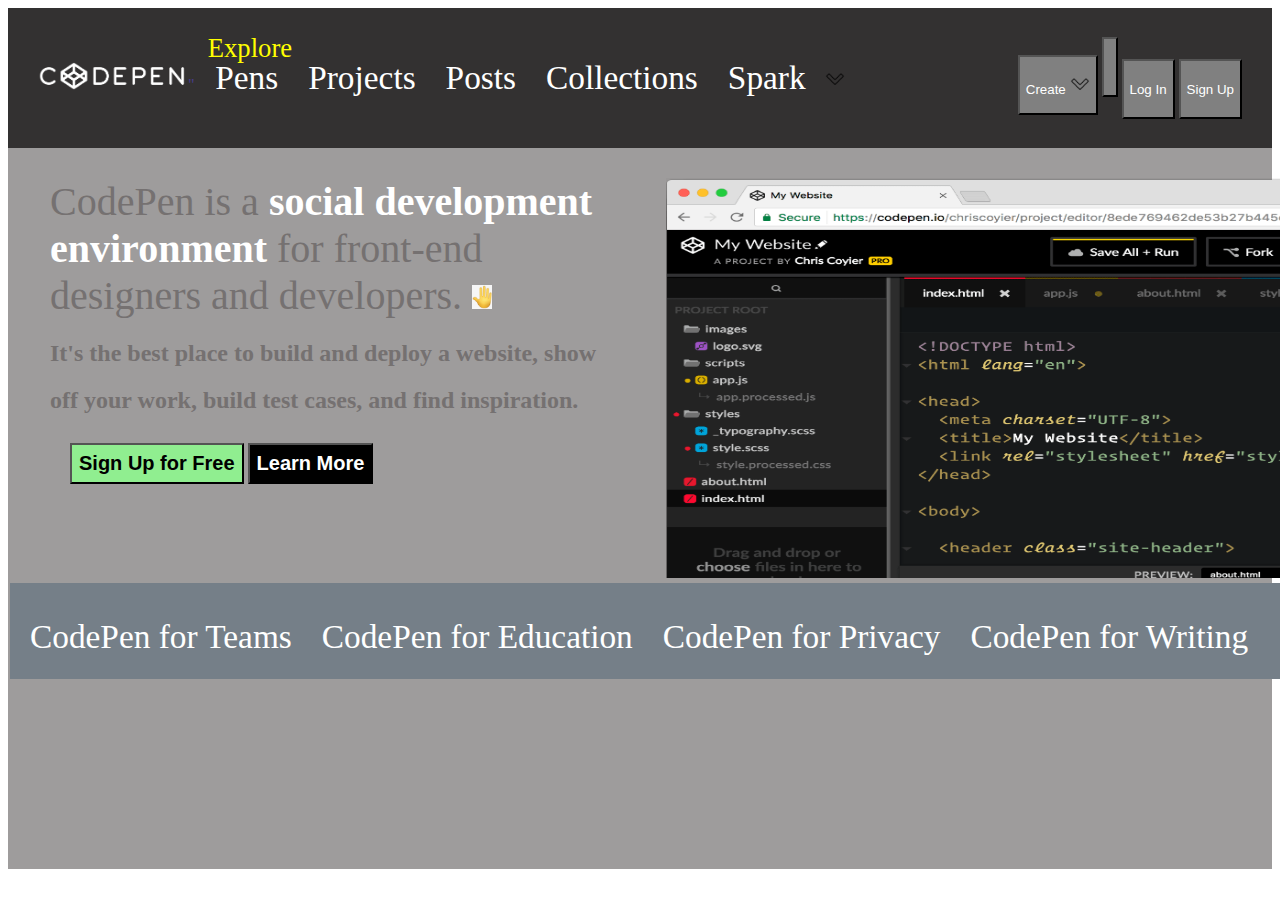
<file: index.html>
<!DOCTYPE html>
<html lang="en">
<head>
    <meta charset="UTF-8">
    <title>My Website</title>
    <meta http-equiv="X-UA-Compatible" content="IE=edge">
    <meta name="viewport" content="width=device-width, initial-scale=1.0">
    
    <link rel="stylesheet" href="https://use.fontawesome.com/releases/v5.15.3/css/all.css" integrity="sha384-SZXxX4whJ79/gErwcOYf+zWLeJdY/qpuqC4cAa9rOGUstPomtqpuNWT9wdPEn2fk" crossorigin="anonymous">
    <link rel="stylesheet" href="styles.css"
</head>

 <body>
   <div class="navigation-wrapper">
        
                
            <div class="logo">
             <img src="codepen-wordmark-display-inside-white@10x.png" alt="Logo" width="150px" heiht="200px">"
            </div>

            <div class="text">
              Explore
            </div>
             
          <div class="nav-link" >
                                                  
           <div class="index">
              <a href="index.html"></a>
            </div>

            <div class="pens">
              <a href="pens.html">Pens</a> 
            </div> 

            <div class="projects">
              <a href="projects.html">Projects</a>
            </div>

            <div class="posts">
              <a href="posts.html">Posts</a>
            </div>

            <div class="collections">
              <a href="collections.html">Collections</a>
            </div>

            <div class="spark">
              <a href="spark.html">Spark</a>
              <img src="logo/icons8-chevron-down-50.png" alt="chevron-down" width="20px">
            </div>
          </div>
            
             <!--right-side--> 
             <div class="button-group">             
              <button class="Create">
                Create
               <img src="logo/icons8-chevron-down-50.png" alt="chevron-down" width="20px">
              </button>
              <button class="Search">
             <i class="fas fa-search"></i>
              </button>
                    
            <button class="Log">
                Log In
            </button>
          
            <button class="Sign">
                    Sign Up
            </button>          
             </div>   
       </div>        
     </div>
 </div>
    <div class="wrapper">
 <div class="main-part">
   <div class="message">
     <p1>
     CodePen is a 
     </p1>
     <p2>social development environment</p2>
     <p3>for front-end designers
      and developers.</p3> 
      <img src="121-1219438_hand-emoji-hd-png-download.png" alt="hand" width="20px">
      </div>
      <div class="message">
      <p4>
        It's the best place to build and deploy a
      website, show off your work, build test cases,
      and find inspiration.
      </p4>
   </div> 
   <div class="buttons">
    <button class="Sign-up">
      Sign Up for Free
  </button>

  <button class="Learn">
          Learn More
  </button>          
   </div>  
   </div> 
     <div class="main-part2">
      <div class="photo">
    <img src="lmr7a8E.png" alt="photo" width="670px" height="400px">
   </div>
  </div>

  <div class="footer">
    <div class="footer-links">
      <div class="teams"> <a href="teams.html">CodePen for Teams</a></div>
      <div class="education"><a href="education.html">CodePen for Education</a></div>
       <div class="privacy" ><a href="privacy.html">CodePen for Privacy</a></div> 
       <div class="writing"><a href="writing.html">CodePen for Writing</a></div>    
           
    </div>
  </div>

  </div>
      
     
</body>
</html>
</file>
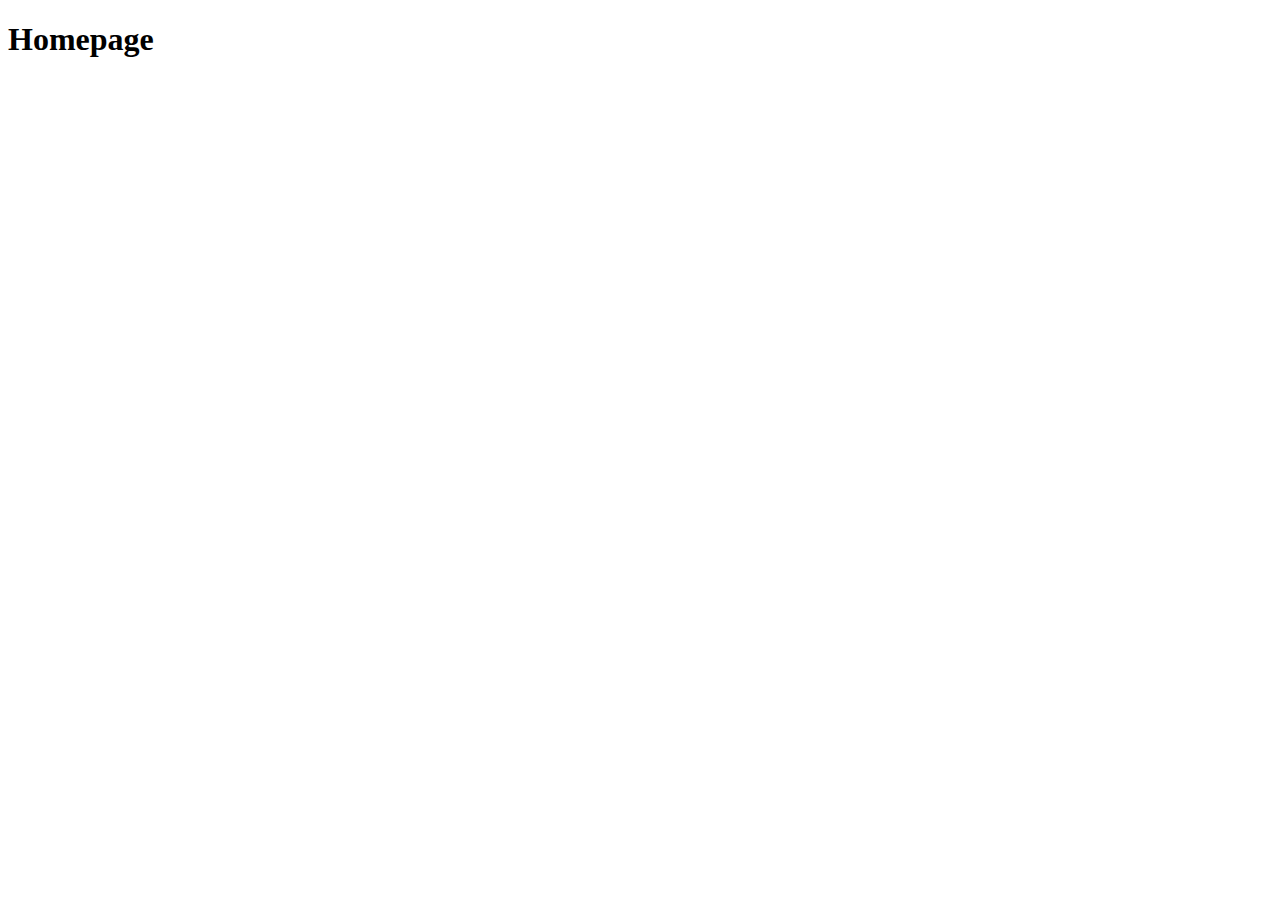
<file: collections.html>
<!DOCTYPE html>
<html lang="en">
<head>
    <meta charset="UTF-8">
    <title>Homepage</title>
    <meta http-equiv="X-UA-Compatible" content="IE=edge">
    <meta name="viewport" content="width=device-width, initial-scale=1.0">
    
   
    <link rel="stylesheet" href="styles.css"

</head>
<body>
    <h1>Homepage</h1>

    <a href="index.html">Home</a>
    <a href="pens.html">Pens</a>
    <a href="projects.html">Projects</a>
    <a href="posts.html">Posts</a>
    <a href="collections.html">Collections</a>
    
</body>
</html>
</file>
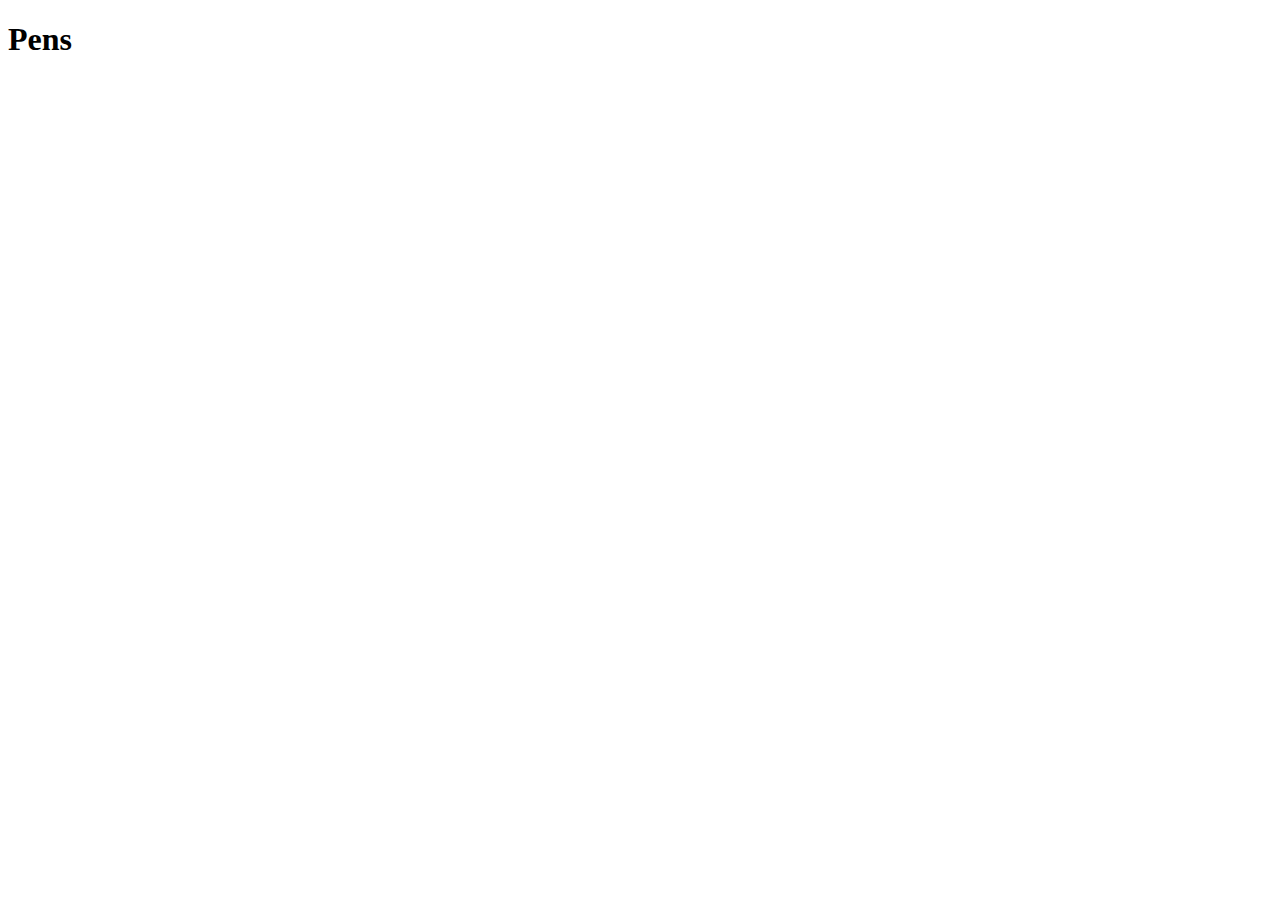
<file: pens.html>
<!DOCTYPE html>
<html lang="en">
<head>
    <meta charset="UTF-8">
    <title>Pens</title>
    <meta http-equiv="X-UA-Compatible" content="IE=edge">
    <meta name="viewport" content="width=device-width, initial-scale=1.0">
    
   
    <link rel="stylesheet" href="styles.css"

</head>
<body>
    <h1>Pens</h1>

    <a href="index.html">Home</a>
    <a href="pens.html">Pens</a>
    <a href="projects.html">Projects</a>
    <a href="posts.html">Posts</a>
    <a href="collections.html">Collections</a>
    <a href="spark.html">Spark</a>
    
</body>
</html>
</file>
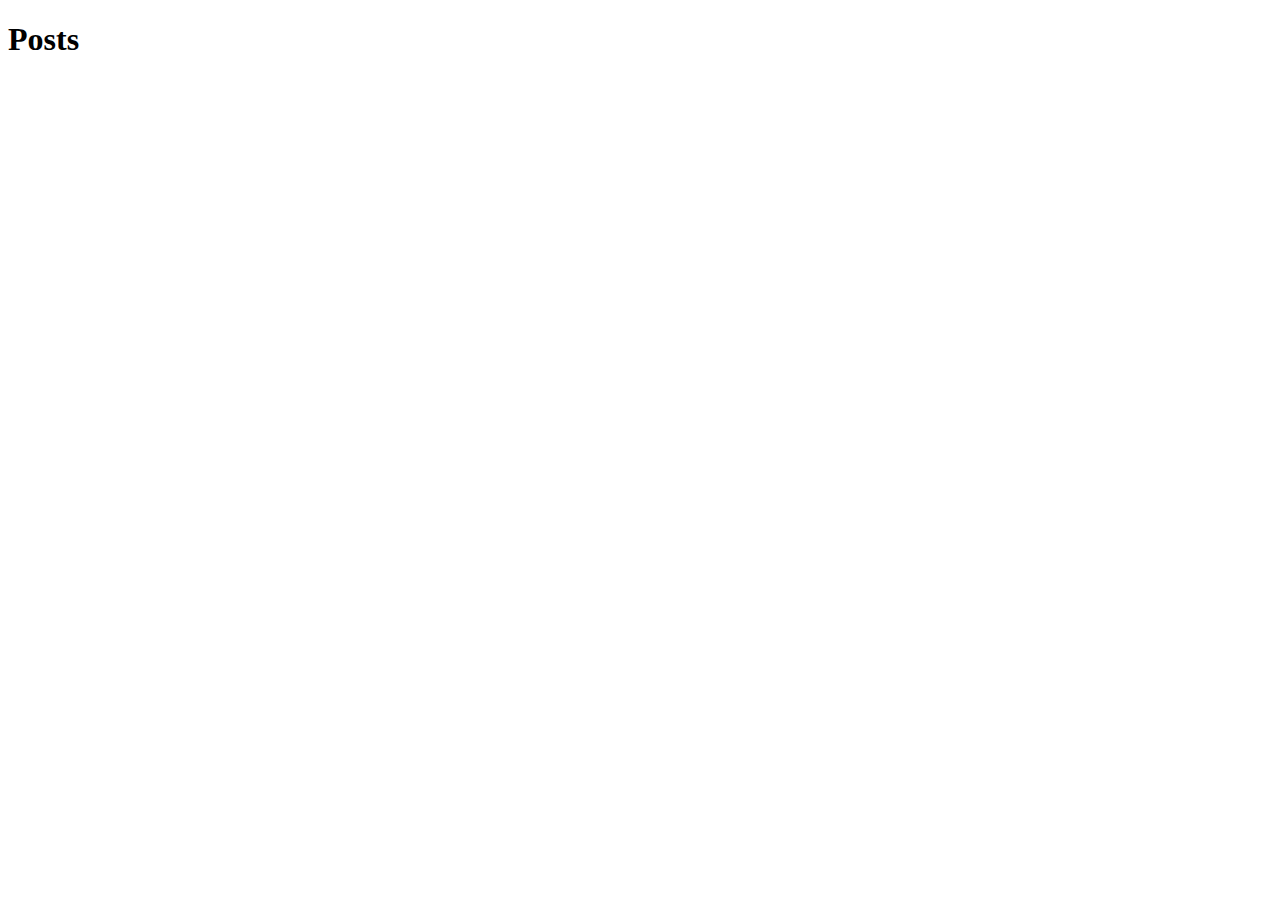
<file: posts.html>
<!DOCTYPE html>
<html lang="en">
<head>
    <meta charset="UTF-8">
    <title>Posts</title>
    <meta http-equiv="X-UA-Compatible" content="IE=edge">
    <meta name="viewport" content="width=device-width, initial-scale=1.0">
    
   
    <link rel="stylesheet" href="styles.css"

</head>
<body>
    <h1>Posts</h1>

    <a href="index.html">Home</a>
    <a href="pens.html">Pens</a>
    <a href="projects.html">Projects</a>
    <a href="posts.html">Posts</a>
    <a href="collections.html">Collections</a>
    <a href="spark.html">Spark</a>
    
</body>
</html>
</file>
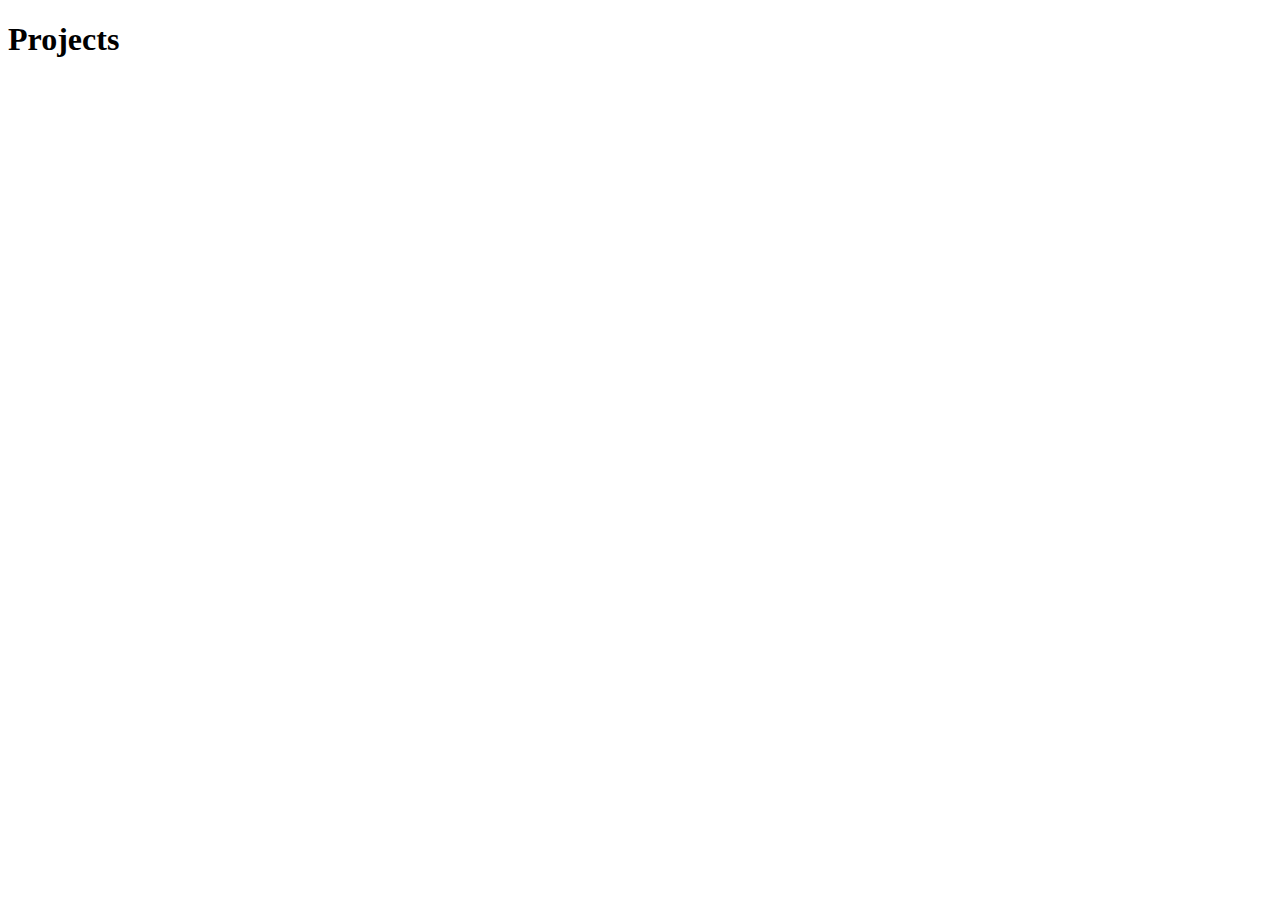
<file: projects.html>
<!DOCTYPE html>
<html lang="en">
<head>
    <meta charset="UTF-8">
    <title>Projects</title>
    <meta http-equiv="X-UA-Compatible" content="IE=edge">
    <meta name="viewport" content="width=device-width, initial-scale=1.0">
    
   
    <link rel="stylesheet" href="styles.css"

</head>
<body>
    <h1>Projects</h1>

    <a href="index.html">Home</a>
    <a href="pens.html">Pens</a>
    <a href="projects.html">Projects</a>
    <a href="posts.html">Posts</a>
    <a href="collections.html">Collections</a>
    <a href="spark.html">Spark</a>
    
</body>
</html>
</file>
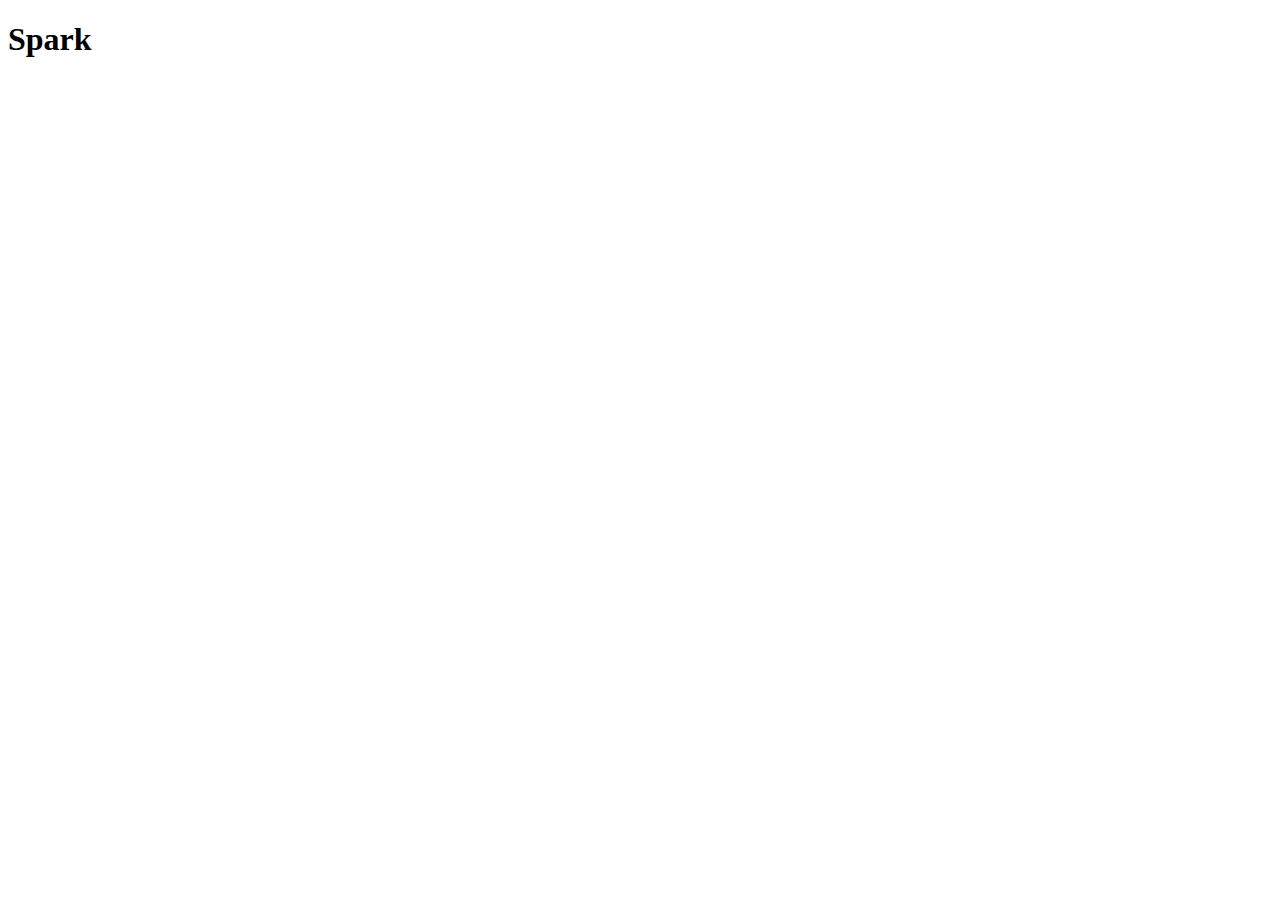
<file: spark.html>
<!DOCTYPE html>
<html lang="en">
<head>
    <meta charset="UTF-8">
    <title>My Website</title>
    <meta http-equiv="X-UA-Compatible" content="IE=edge">
    <meta name="viewport" content="width=device-width, initial-scale=1.0">
    
   
    <link rel="stylesheet" href="styles.css"

</head>
<body>
    <h1>Spark</h1>

    <a href="index.html">Home</a>
    <a href="pens.html">Pens</a>   
    <a href="projects.html">Projects</a>
    <a href="posts.html">Posts</a>
    <a href="collections.html">Collections</a>
    <a href="spark.html">Spark</a>
    
</body>
</html>
</file>
<file: styles.css>
/* Common nav styles */
.navigation-wrapper {
    height: 100px;
    background-color: rgb(51, 49, 49);
    color:darkslateblue;
    /* Flexbox container*/
    display: flex;
    align-items: center;
    justify-content: space-between;
    /*padding: 60px*/
    padding-top: 20px;
    padding-bottom: 20px;
    padding-right: 30px;
    padding-left: 30px;
 
 }
 .text {
    display: flex;
    position:relative;
    bottom: 30px;
    font-size: 20pt;
    color: yellow;
    
}
   .nav-link {
    display: flex;
    flex-direction: row;
    align-items: center;
    position: relative;
    right: 160px;
    padding-left: 5px;
     }

     a {
     font-size: 10pt;
     color: white;
     font-family: Verdana;
     text-decoration: none;
     margin: 0px; 
     padding-left: 20px;
          }
   .pens {
      padding-left: 20px;
      font-size: 5pt;
   }
.button-group button {
   background-color: grey;
   color: white;
     height: 60px;
     align-content: center;
}
         
  .btn {
   display: inline-block;
   align-content: center;
    
    }
    
.wrapper {
   display: grid;
   grid-template-columns: 1fr 1fr;
   background-color: rgb(158, 156, 156);
   padding-top: 30px;
   padding-left: 42px;
}
.main-part {
   display: grid;
   justify-content: space-between;
 
}
 .buttons {
    width: 400px;
    height: 300px;
    margin-bottom: 20px;
    justify-content:space-around;
    padding: 20px;
 }
  .Sign-up {
  background-color: lightgreen; 
  font-size: 15pt; 
  font-weight: bold;
  padding: 7px;
 }
 .Learn {
    background-color: black;
    color: white;
    font-size: 15pt;
    font-weight: bold;
    padding: 7px;
 }

 .message {
    color: rgb(117, 113, 113);
    font-size: 30pt;
    padding-bottom: 5px;
 }
 p2 {
    color: white;
    font-weight: bold;
 }
 p4 {
    color: rgb(117, 113, 113);
    font-size: 18pt;
    font-weight: bold;
    padding-bottom: 25px;

 }
 .photo {
    position: relative;
    left: 50px;
 }
  /* footer styles */
 .footer {
   display: flex;
   background-color: rgb(117, 127, 136);
   text-align: center;
   position: relative;
   bottom:200px;
   right: 40px;
   width: 250%;
   height: 100%;
   padding: 5px;
   padding-top: 5px;
 }
 .footer-links {
   display: flex;
   flex-direction: row;
   font-size: 50pt;
   align-content: center;
 }
 a {
    font-size: 25pt;
    align-content: center;
    padding: 15px;
    text-align: center;
    border: 3px black;
   text-align: center;
   border-radius: 10px;
   
    }
  
    .footer {
       outline-color: black;
       outline-width: 3px;


    }
</file>
